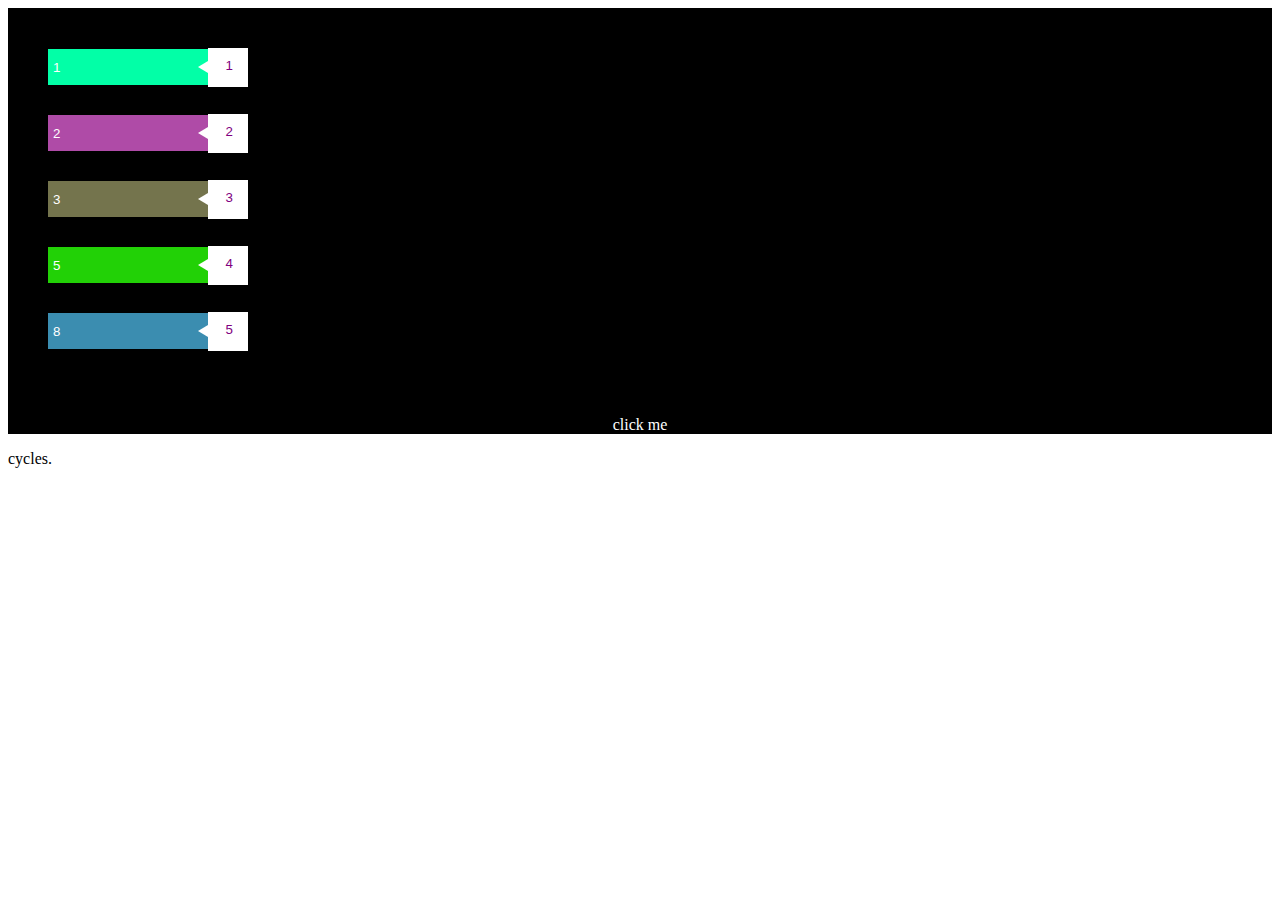
<file: index.html>
<!DOCTYPE html>
<html lang="en">
	<head>
		<meta charset="UTF-8">
		<title>FibonaccMe</title>
		<link href="css/screen.css" media="screen, projection" rel="stylesheet" type="text/css" />
	</head>
	<body>
		<header></header>
		<div class="container">
			<div class="buttonContainer">
				<ul></ul>
			</div>
			<div id="clickme">click me</div>
		</div>
		<footer>
			<p class="cycles"></p><span> cycles.</span>
		</footer>
		<script src="js/jquery.min.js"></script>
		<script src="js/main.js"></script>
	</body>
</html>
</file>
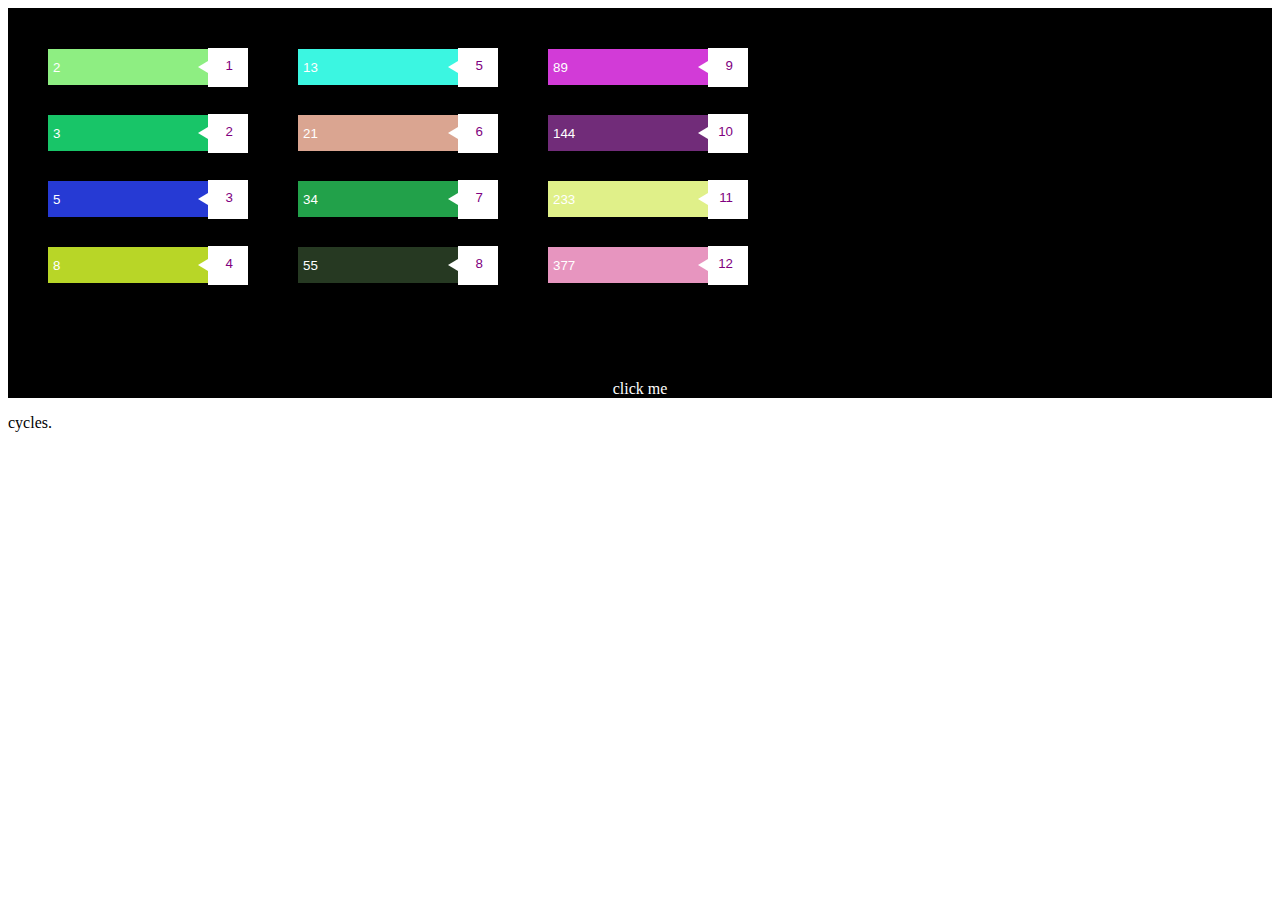
<file: app.html>
<!DOCTYPE html>
<html lang="en">
	<head>
		<meta charset="UTF-8">
		<title>FibonaccMe</title>
		<link href="css/app.css" media="screen, projection" rel="stylesheet" type="text/css" />
	</head>
	<body>
		<header></header>
		<div class="container">
			<div class="buttonContainer">
				<ul></ul>
			</div>
			<div id="clickme">click me</div>
		</div>
		<footer>
			<p class="cycles"></p><span> cycles.</span>
		</footer>
		<script src="js/jquery.min.js"></script>
		<script src="js/app.js"></script>
	</body>
</html>
</file>
<file: css/screen.css>
.container,.container .buttonContainer ul,.container .buttonContainer ul li button.keyword{display:-webkit-flex;display:flex}.container .buttonContainer ul,.container .buttonContainer ul li button.keyword{-webkit-flex-direction:row;flex-direction:row}.container{-webkit-flex-direction:column;flex-direction:column}.container .buttonContainer ul{-webkit-flex-wrap:wrap;flex-wrap:wrap}.container .buttonContainer ul li button.keyword{-webkit-flex-wrap:nowrap;flex-wrap:nowrap}.container{-webkit-align-items:center;align-items:center}.container{background-color:#000;color:#FFF}.container .buttonContainer{-webkit-flex:4;flex:4;min-width:100%;overflow-y:auto;margin-bottom:4%;margin-top:25px}.container .buttonContainer ul{list-type:none;max-height:300px;max-width:335px;list-style:none}.container .buttonContainer ul li{-moz-transition-property:all;-o-transition-property:all;-webkit-transition-property:all;transition-property:all;-moz-transition-duration:1s;-o-transition-duration:1s;-webkit-transition-duration:1s;transition-duration:1s;-moz-transition-timing-function:ease-in-out;-o-transition-timing-function:ease-in-out;-webkit-transition-timing-function:ease-in-out;transition-timing-function:ease-in-out;-webkit-flex:1;flex:1;max-width:338px;margin:0 50px 30px 0;box-sizing:border-box}.container .buttonContainer ul li .disabled{-webkit-filter:grayscale(90%);filter:grayscale(90%)}.container .buttonContainer ul li button.keyword{-webkit-justify-content:flex-end;justify-content:flex-end;-webkit-align-items:center;align-items:center;-webkit-appearance:none;border:0;height:36px;width:200px;padding:0 0 0 5px;border:0;text-align:right;color:#FFF;box-sizing:border-box}.container .buttonContainer ul li button.keyword .keywordName{flex:1;padding:0;border:0;text-align:right;width:70%;line-height:0.7;white-space:nowrap;overflow:hidden;text-overflow:ellipsis}.container .buttonContainer ul li button.keyword .arrow-left{flex:1;width:0;height:0;border-top:6px solid transparent;border-bottom:6px solid transparent;border-right:10px solid #FFF}.container .buttonContainer ul li button.keyword .rightSide{flex:0 40px;background-color:#FFF;height:39px;box-sizing:border-box;padding-right:15px;line-height:0.7}.container .buttonContainer ul li button.keyword .rightSide .popularityNumber{color:purple}
</file>
<file: css/app.css>
.container,.container .buttonContainer ul,.container .buttonContainer ul li button.keyword{display:-webkit-flex;display:flex}.container .buttonContainer ul li button.keyword{-webkit-flex-direction:row;flex-direction:row}.container,.container .buttonContainer ul{-webkit-flex-direction:column;flex-direction:column}.container .buttonContainer ul{-webkit-flex-wrap:wrap;flex-wrap:wrap}.container .buttonContainer ul li button.keyword{-webkit-flex-wrap:nowrap;flex-wrap:nowrap}.container{-webkit-align-items:center;align-items:center}.container{background-color:#000;color:#FFF}.container .buttonContainer{-webkit-flex:4;flex:4;min-width:100%;overflow-y:auto;margin-bottom:4%;margin-top:25px}.container .buttonContainer ul{list-type:none;max-height:300px;max-width:335px;list-style:none}.container .buttonContainer ul li{-moz-transition-property:all;-o-transition-property:all;-webkit-transition-property:all;transition-property:all;-moz-transition-duration:1s;-o-transition-duration:1s;-webkit-transition-duration:1s;transition-duration:1s;-moz-transition-timing-function:ease-in-out;-o-transition-timing-function:ease-in-out;-webkit-transition-timing-function:ease-in-out;transition-timing-function:ease-in-out;-webkit-flex:1;flex:1;max-width:338px;margin:0 50px 30px 0;box-sizing:border-box}.container .buttonContainer ul li .disabled{-webkit-filter:grayscale(90%);filter:grayscale(90%)}.container .buttonContainer ul li button.keyword{-webkit-justify-content:flex-end;justify-content:flex-end;-webkit-align-items:center;align-items:center;-webkit-appearance:none;border:0;height:36px;width:200px;padding:0 0 0 5px;border:0;text-align:right;color:#FFF;box-sizing:border-box}.container .buttonContainer ul li button.keyword .keywordName{flex:1;padding:0;border:0;text-align:right;width:70%;line-height:0.7;white-space:nowrap;overflow:hidden;text-overflow:ellipsis}.container .buttonContainer ul li button.keyword .arrow-left{flex:1;width:0;height:0;border-top:6px solid transparent;border-bottom:6px solid transparent;border-right:10px solid #FFF}.container .buttonContainer ul li button.keyword .rightSide{flex:0 40px;background-color:#FFF;height:39px;box-sizing:border-box;padding-right:15px;line-height:0.7}.container .buttonContainer ul li button.keyword .rightSide .popularityNumber{color:purple}
</file>
